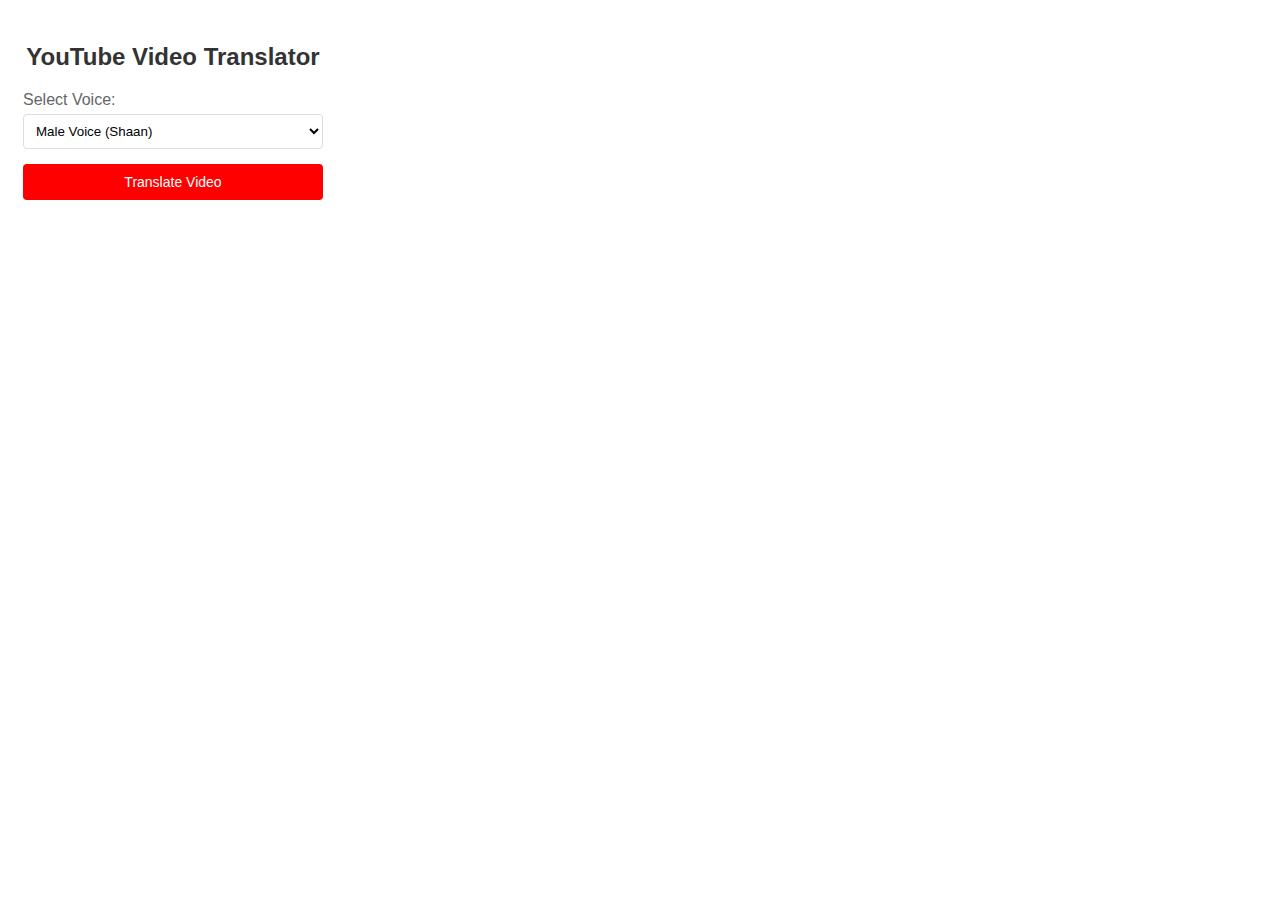
<file: extension/popup.html>
<!DOCTYPE html>
<html>
<head>
  <meta charset="UTF-8">
  <title>YouTube Video Translator</title>
  <link rel="stylesheet" href="styles.css">
</head>
<body>
  <div class="container">
    <h2>YouTube Video Translator</h2>
    <div class="form-group">
      <label for="voice-select">Select Voice:</label>
      <select id="voice-select">
        <option value="hi-IN-shaan">Male Voice (Shaan)</option>
        <option value="hi-IN-shweta">Female Voice (Shweta)</option>
      </select>
    </div>
    <button id="translate-btn" class="translate-btn">Translate Video</button>
    <div id="status" class="status"></div>
    <div id="loading" class="loading" style="display: none;">
      <div class="spinner"></div>
      <p>Processing...</p>
    </div>
  </div>
  <script src="popup.js"></script>
</body>
</html>
</file>
<file: extension/styles.css>
.container {
  width: 300px;
  padding: 15px;
  font-family: Arial, sans-serif;
}

h2 {
  color: #333;
  margin-bottom: 20px;
  text-align: center;
}

.form-group {
  margin-bottom: 15px;
}

label {
  display: block;
  margin-bottom: 5px;
  color: #666;
}

select {
  width: 100%;
  padding: 8px;
  border: 1px solid #ddd;
  border-radius: 4px;
  background-color: white;
}

.translate-btn {
  width: 100%;
  padding: 10px;
  background-color: #ff0000;
  color: white;
  border: none;
  border-radius: 4px;
  cursor: pointer;
  font-size: 14px;
  transition: background-color 0.3s;
}

.translate-btn:hover {
  background-color: #cc0000;
}

.translate-btn:disabled {
  background-color: #cccccc;
  cursor: not-allowed;
}

.status {
  margin-top: 15px;
  padding: 10px;
  border-radius: 4px;
  text-align: center;
  display: none;
}

.status.success {
  display: block;
  background-color: #dff0d8;
  color: #3c763d;
}

.status.error {
  display: block;
  background-color: #f2dede;
  color: #a94442;
}

.status.processing {
  display: block;
  background-color: #d9edf7;
  color: #31708f;
}

.loading {
  margin-top: 15px;
  text-align: center;
}

.spinner {
  width: 40px;
  height: 40px;
  margin: 0 auto;
  border: 4px solid #f3f3f3;
  border-top: 4px solid #ff0000;
  border-radius: 50%;
  animation: spin 1s linear infinite;
}

@keyframes spin {
  0% { transform: rotate(0deg); }
  100% { transform: rotate(360deg); }
}

.loading p {
  margin-top: 10px;
  color: #666;
}
</file>
